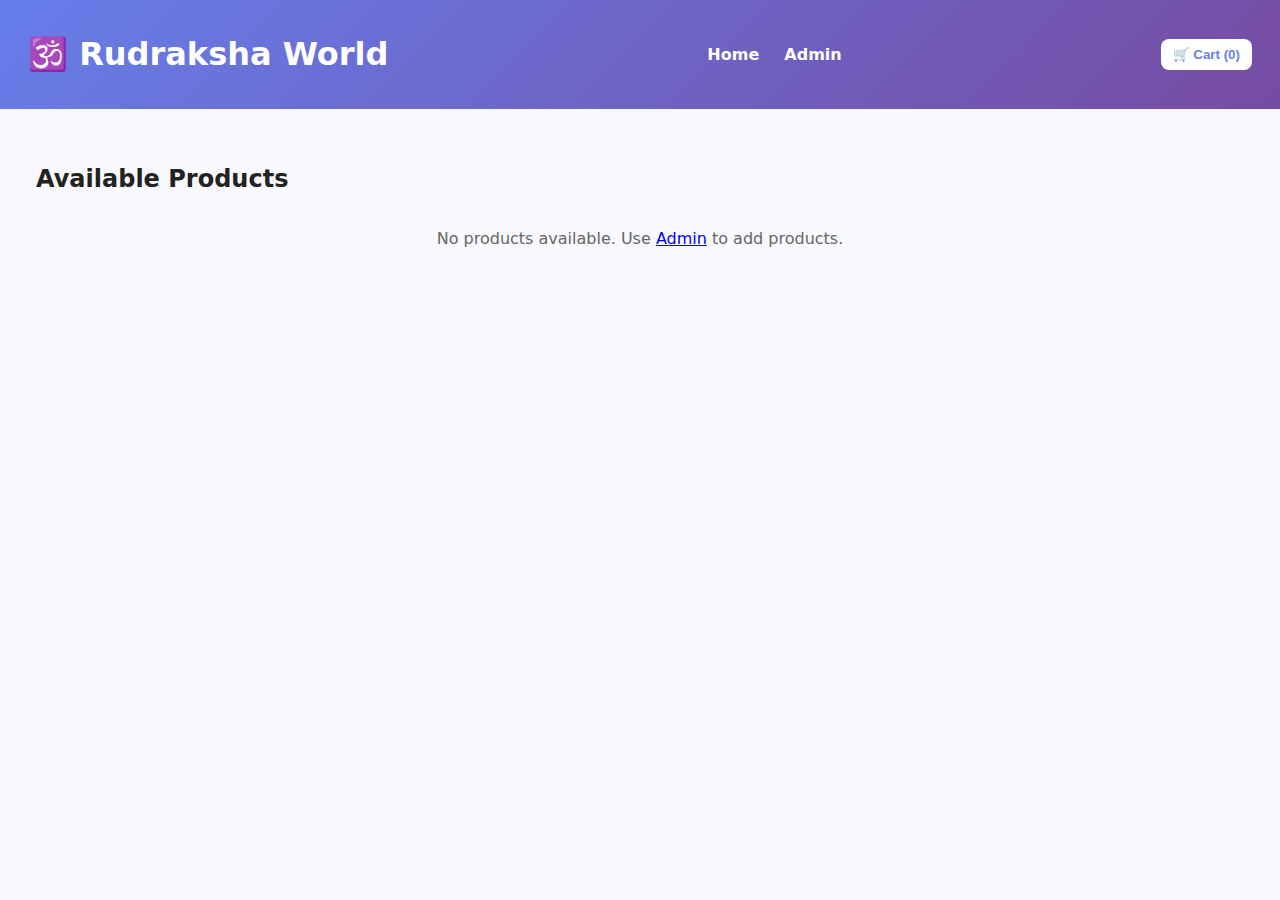
<file: index.html>
<!doctype html>
<html lang="en">
<head>
  <meta charset="utf-8" />
  <meta name="viewport" content="width=device-width,initial-scale=1" />
  <title>Rudraksha World - Shop</title>
  <link rel="stylesheet" href="styles.css">
</head>
<body>
  <header class="header">
    <h1>🕉️ Rudraksha World</h1>
    <nav>
      <a href="index.html">Home</a>
      <a href="admin.html">Admin</a>
    </nav>
    <button id="cartBtn" class="cart-btn">🛒 Cart (<span id="cartCount">0</span>)</button>
  </header>

  <main class="main-content">
    <section class="product-section">
      <h2>Available Products</h2>
      <div id="productsGrid" class="product-grid"></div>
    </section>
  </main>

  <!-- Cart Sidebar -->
  <aside id="cartSidebar" class="cart-sidebar" aria-hidden="true">
    <div class="cart-header">
      <h3>Your Cart</h3>
      <button id="closeCart" aria-label="Close cart">&times;</button>
    </div>
    <div id="cartItems" class="cart-items"></div>
    <div class="cart-footer">
      <div class="cart-total">Total: ₹<span id="cartTotal">0</span></div>
      <button id="checkoutBtn" class="checkout-btn">Checkout</button>
    </div>
  </aside>

  <!-- Checkout Modal -->
  <div id="checkoutModal" class="checkout-form-container" aria-hidden="true">
    <div class="checkout-form" role="dialog" aria-modal="true">
      <h2>Complete Your Order</h2>
      <label>Name</label>
      <input type="text" id="custName" placeholder="Enter your name" required>
      <label>Mobile Number</label>
      <input type="tel" id="custMobile" placeholder="Enter your mobile number" required>
      <label>Address</label>
      <textarea id="custAddress" rows="3" placeholder="Enter your address" required></textarea>
      <div class="form-buttons">
        <button id="payNowBtn" class="checkout-btn">Pay & Place Order</button>
        <button id="cancelCheckout" class="cancel-btn">Cancel</button>
      </div>
    </div>
  </div>

  <div id="overlay" class="overlay" hidden></div>

  <script src="script.js"></script>
</body>
</html>
</file>
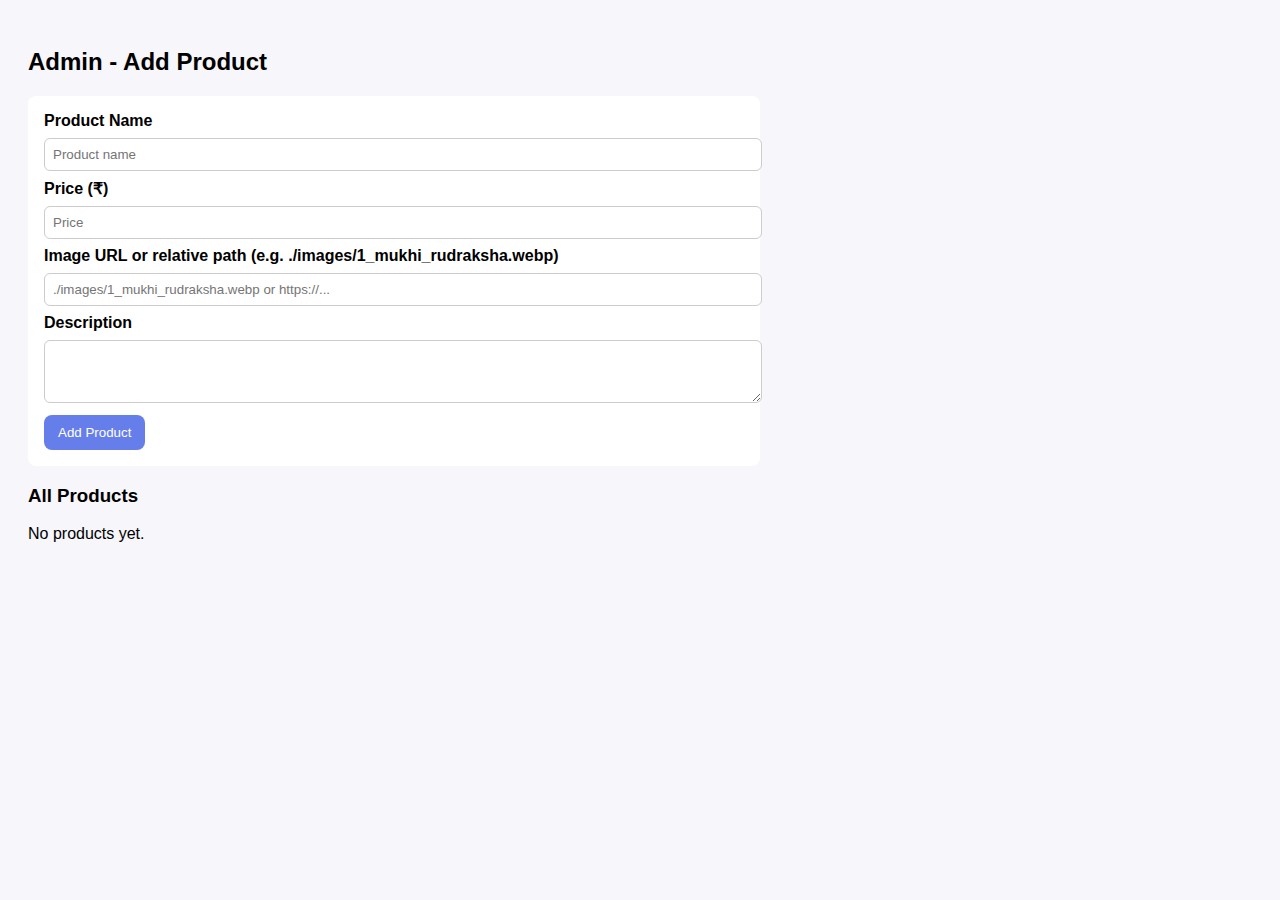
<file: admin.html>
<!doctype html>
<html lang="en">
<head>
  <meta charset="utf-8" />
  <meta name="viewport" content="width=device-width,initial-scale=1" />
  <title>Admin - Rudraksha World</title>
  <style>
    body{font-family:Arial;padding:20px;background:#f6f6fb}
    .form{background:#fff;padding:16px;border-radius:8px;max-width:700px}
    input,textarea{width:100%;padding:8px;margin:8px 0;border:1px solid #ccc;border-radius:6px}
    label{font-weight:600}
    button{background:#667eea;color:#fff;border:none;padding:10px 14px;border-radius:8px;cursor:pointer}
    .product-box{background:#fff;padding:12px;margin:12px 0;border-radius:8px;display:flex;gap:12px;align-items:center}
    .product-box img{width:80px;height:80px;object-fit:cover;border-radius:6px}
    .delete-btn{background:#ff6b6b;border:none;color:#fff;padding:6px 10px;border-radius:6px;cursor:pointer}
  </style>
</head>
<body>
  <h2>Admin - Add Product</h2>
  <div class="form">
    <label>Product Name</label>
    <input id="pname" placeholder="Product name">
    <label>Price (₹)</label>
    <input id="pprice" type="number" placeholder="Price">
    <label>Image URL or relative path (e.g. ./images/1_mukhi_rudraksha.webp)</label>
    <input id="pimage" placeholder="./images/1_mukhi_rudraksha.webp or https://...">
    <label>Description</label>
    <textarea id="pdesc" rows="3"></textarea>
    <button id="addBtn">Add Product</button>
  </div>

  <h3>All Products</h3>
  <div id="productList"></div>

  <script>
    let products = JSON.parse(localStorage.getItem('products') || '[]');

    function save(){ localStorage.setItem('products', JSON.stringify(products)); render(); }

    document.getElementById('addBtn').addEventListener('click', ()=>{
      const name = document.getElementById('pname').value.trim();
      const price = Number(document.getElementById('pprice').value || 0);
      const image = document.getElementById('pimage').value.trim();
      const desc = document.getElementById('pdesc').value.trim();
      if (!name || !price || !image){ alert('Name, price and image are required'); return; }
      products.push({ id: Date.now(), name, price, image, description: desc, quantity: 1 });
      save();
      alert('Product added');
      document.getElementById('pname').value=''; document.getElementById('pprice').value=''; document.getElementById('pimage').value=''; document.getElementById('pdesc').value='';
    });

    function removeProduct(id){
      products = products.filter(p => p.id !== id);
      save();
    }

    function render(){
      const el = document.getElementById('productList');
      if (!products || products.length===0){ el.innerHTML = '<p>No products yet.</p>'; return; }
      el.innerHTML = '';
      products.forEach(p=>{
        const box = document.createElement('div');
        box.className='product-box';
        box.innerHTML = `
          <img src="${p.image}" onerror="this.src='./images/placeholder.png'">
          <div style="flex:1">
            <div><strong>${p.name}</strong></div>
            <div>₹${p.price}</div>
            <div style="margin-top:6px">${p.description||''}</div>
          </div>
          <div>
            <button class="delete-btn" onclick="removeProduct(${p.id})">Delete</button>
          </div>
        `;
        el.appendChild(box);
      });
    }

    render();
  </script>
</body>
</html>
</file>
<file: styles.css>
:root{--primary:#667eea;--accent:#764ba2}
*{box-sizing:border-box}
body{font-family:Inter,system-ui,Arial,sans-serif;margin:0;background:#f8f9fc;color:#222}
.header{display:flex;justify-content:space-between;align-items:center;padding:14px 28px;background:linear-gradient(135deg,var(--primary),var(--accent));color:#fff}
.header nav a{color:#fff;text-decoration:none;margin:0 10px;font-weight:600}
.cart-btn{background:#fff;color:var(--primary);border:none;padding:8px 12px;border-radius:8px;font-weight:600;cursor:pointer}
.main-content{padding:36px}
.product-grid{display:grid;grid-template-columns:repeat(auto-fill,minmax(240px,1fr));gap:20px}
.product-card{background:#fff;border-radius:12px;box-shadow:0 6px 18px rgba(0,0,0,0.06);overflow:hidden;text-align:center;padding-bottom:12px;transition:transform .22s}
.product-card:hover{transform:translateY(-4px)}
.product-card img{width:100%;height:200px;object-fit:contain;background:#fff}
.product-name{font-weight:600;margin:10px 0 6px}
.product-price{color:var(--primary);font-weight:700;margin-bottom:8px}
.quantity-container{display:flex;justify-content:center;gap:8px;align-items:center;padding:0 12px}
.quantity-input{width:60px;padding:6px;border-radius:6px;border:1px solid #ddd}
.add-to-cart-btn{background:var(--primary);color:#fff;border:none;padding:8px 12px;border-radius:8px;cursor:pointer}
.add-to-cart-btn:hover{background:#5568d3}

/* cart sidebar */
.cart-sidebar{position:fixed;top:0;right:-420px;width:360px;height:100%;background:#fff;box-shadow:-6px 0 24px rgba(0,0,0,0.12);transition:right .3s;z-index:999;display:flex;flex-direction:column}
.cart-sidebar.open{right:0}
.cart-header{display:flex;justify-content:space-between;align-items:center;padding:16px;background:var(--primary);color:#fff}
.cart-items{flex:1;overflow:auto;padding:12px}
.cart-item{display:flex;gap:10px;align-items:center;border-bottom:1px solid #eee;padding:10px 0}
.cart-item img{width:60px;height:60px;object-fit:cover;border-radius:6px}
.cart-footer{padding:14px;border-top:1px solid #eee}
.checkout-btn{background:var(--accent);color:#fff;border:none;width:100%;padding:10px;border-radius:8px;cursor:pointer}

/* overlay + modal */
.overlay{position:fixed;inset:0;background:rgba(0,0,0,0.45);opacity:0;pointer-events:none;transition:opacity .25s;z-index:995}
.overlay.active{opacity:1;pointer-events:all}
.checkout-form-container{display:none;position:fixed;inset:0;align-items:center;justify-content:center;z-index:1000}
.checkout-form-container.active{display:flex}
.checkout-form{background:#fff;padding:20px;border-radius:10px;width:92%;max-width:420px;box-shadow:0 12px 40px rgba(0,0,0,0.12);display:flex;flex-direction:column}
.checkout-form input,.checkout-form textarea{margin-top:6px;margin-bottom:8px;padding:8px;border-radius:6px;border:1px solid #ccc}
.cancel-btn{background:#e0e0e0;color:#222;border:none;padding:8px 12px;border-radius:8px;cursor:pointer}
@media(min-width:900px){.product-card img{height:220px}}
</file>
